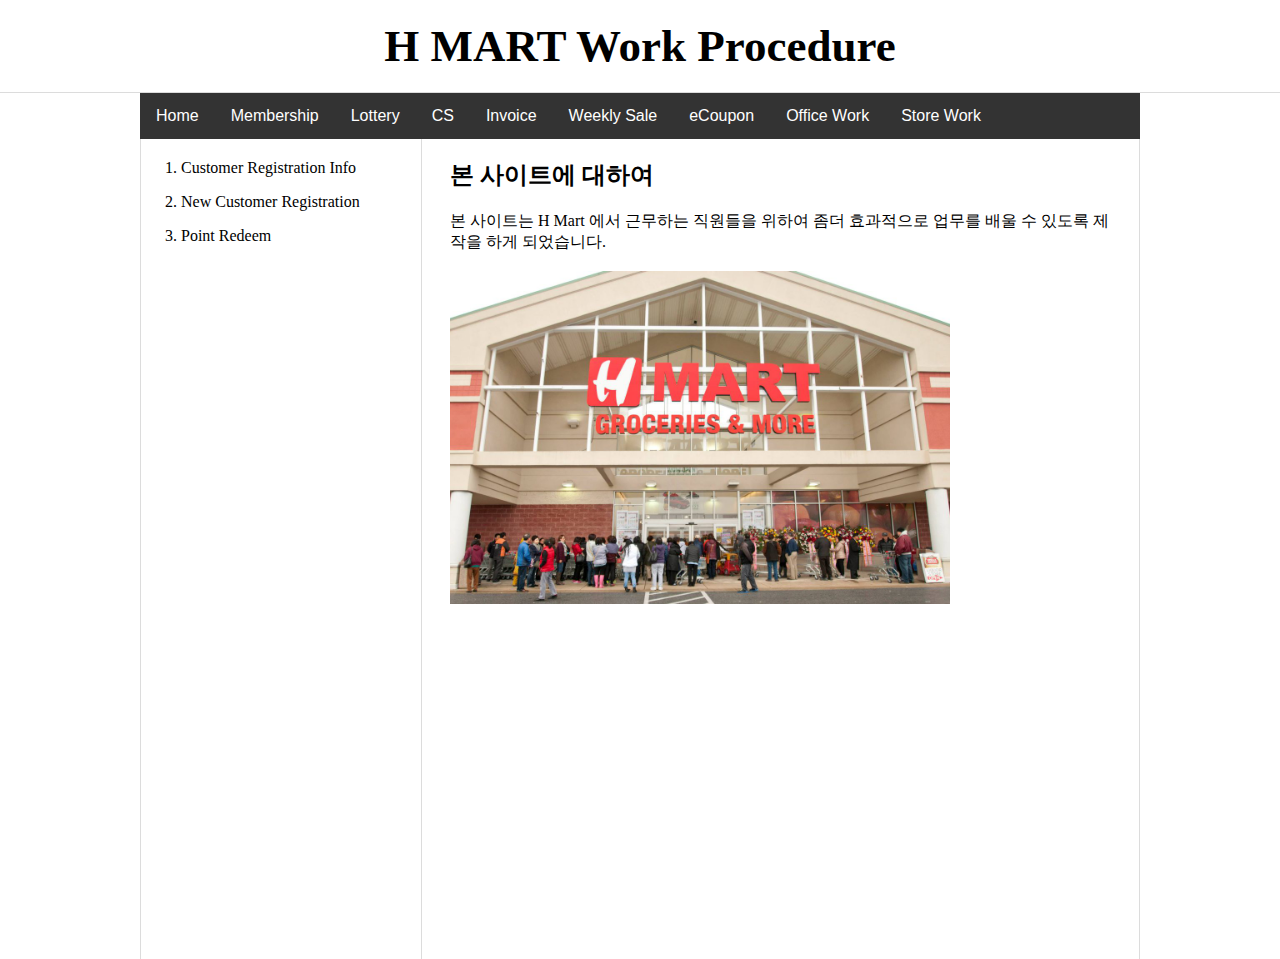
<file: index.html>
<!doctype html>
<html>
<head>
  <title>Work Procedure</title>
  <meta charset="utf-8">
  <meta name="viewport" content="width=1280">
  <!-- Global site tag (gtag.js) - Google Analytics -->
<script async src="https://www.googletagmanager.com/gtag/js?id=UA-116137531-1"></script>
<script>
  window.dataLayer = window.dataLayer || [];
  function gtag(){dataLayer.push(arguments);}
  gtag('js', new Date());

  gtag('config', 'UA-116137531-1');
</script>
<link rel="stylesheet" href="style.css">

</head>

<body>
    <h1><a href="index.html">H MART Work Procedure</a></h1>
    <div id="wrapper">

      <div class="navbar">
        <a href="#home">Home</a>
        <div class="dropdown">
          <button class="dropbtn">Membership
            <i class="fa fa-caret-down"></i>
          </button>
          <div class="dropdown-content">
            <a href="#">Link 1</a>
            <a href="#">Link 2</a>
            <a href="#">Link 3</a>
          </div>
        </div>
        <div class="dropdown">
          <button class="dropbtn">Lottery
            <i class="fa fa-caret-down"></i>
          </button>
          <div class="dropdown-content">
            <a href="#">Link 1</a>
            <a href="#">Link 2</a>
            <a href="#">Link 3</a>
          </div>
        </div>
        <div class="dropdown">
          <button class="dropbtn">CS
            <i class="fa fa-caret-down"></i>
          </button>
          <div class="dropdown-content">
            <a href="#">Link 1</a>
            <a href="#">Link 2</a>
            <a href="#">Link 3</a>
          </div>
        </div>
        <div class="dropdown">
          <button class="dropbtn">Invoice
            <i class="fa fa-caret-down"></i>
          </button>
          <div class="dropdown-content">
            <a href="#">Link 1</a>
            <a href="#">Link 2</a>
            <a href="#">Link 3</a>
          </div>
        </div>
        <div class="dropdown">
          <button class="dropbtn">Weekly Sale
            <i class="fa fa-caret-down"></i>
          </button>
          <div class="dropdown-content">
            <a href="#">Link 1</a>
            <a href="#">Link 2</a>
            <a href="#">Link 3</a>
          </div>
        </div>
        <div class="dropdown">
          <button class="dropbtn">eCoupon
            <i class="fa fa-caret-down"></i>
          </button>
          <div class="dropdown-content">
            <a href="#">Link 1</a>
            <a href="#">Link 2</a>
            <a href="#">Link 3</a>
          </div>
        </div>
        <div class="dropdown">
          <button class="dropbtn">Office Work
            <i class="fa fa-caret-down"></i>
          </button>
          <div class="dropdown-content">
            <a href="#">Link 1</a>
            <a href="#">Link 2</a>
            <a href="#">Link 3</a>
          </div>
        </div>
        <div class="dropdown">
          <button class="dropbtn">Store Work
            <i class="fa fa-caret-down"></i>
          </button>
          <div class="dropdown-content">
            <a href="#">Link 1</a>
            <a href="#">Link 2</a>
            <a href="#">Link 3</a>
          </div>
        </div>
      </div>

    <div id="grid">
      <ol>
        <li><a href="1.html">Customer Registration Info</a></li>
        <p><li><a href="2.html">New Customer Registration</a></li></p>
        <p><li><a href="3.html">Point Redeem</a></li></p>
      </ol>
      <div id="article">
        <h2>본 사이트에 대하여</h2>
        본 사이트는 H Mart 에서 근무하는 직원들을 위하여 좀더 효과적으로 업무를 배울 수 있도록 제작을 하게 되었습니다.
      <br><br>
      <img src="hmart02.jpg" width="500px">

        <p>
          <iframe width="560" height="315" src="https://www.youtube.com/embed/7T7r_oSp0SE" frameborder="0" allow="autoplay; encrypted-media" allowfullscreen></iframe>
        </p>

        <!--Start of Tawk.to Script-->
        <script type="text/javascript">
        var Tawk_API=Tawk_API||{}, Tawk_LoadStart=new Date();
        (function(){
        var s1=document.createElement("script"),s0=document.getElementsByTagName("script")[0];
        s1.async=true;
        s1.src='https://embed.tawk.to/5ab2f473d7591465c708ca31/default';
        s1.charset='UTF-8';
        s1.setAttribute('crossorigin','*');
        s0.parentNode.insertBefore(s1,s0);
        })();
        </script>
        <!--End of Tawk.to Script-->

        <p>
            <div id="disqus_thread"></div>
          <script>

          /**
          *  RECOMMENDED CONFIGURATION VARIABLES: EDIT AND UNCOMMENT THE SECTION BELOW TO INSERT DYNAMIC VALUES FROM YOUR PLATFORM OR CMS.
          *  LEARN WHY DEFINING THESE VARIABLES IS IMPORTANT: https://disqus.com/admin/universalcode/#configuration-variables*/
          /*
          var disqus_config = function () {
          this.page.url = PAGE_URL;  // Replace PAGE_URL with your page's canonical URL variable
          this.page.identifier = PAGE_IDENTIFIER; // Replace PAGE_IDENTIFIER with your page's unique identifier variable
          };
          */
          (function() { // DON'T EDIT BELOW THIS LINE
          var d = document, s = d.createElement('script');
          s.src = 'https://hmart-1.disqus.com/embed.js';
          s.setAttribute('data-timestamp', +new Date());
          (d.head || d.body).appendChild(s);
          })();
          </script>
          <noscript>Please enable JavaScript to view the <a href="https://disqus.com/?ref_noscript">comments powered by Disqus.</a></noscript>
        </p>
      </div>
    </div>
  </div>

</body>
</html>
</file>
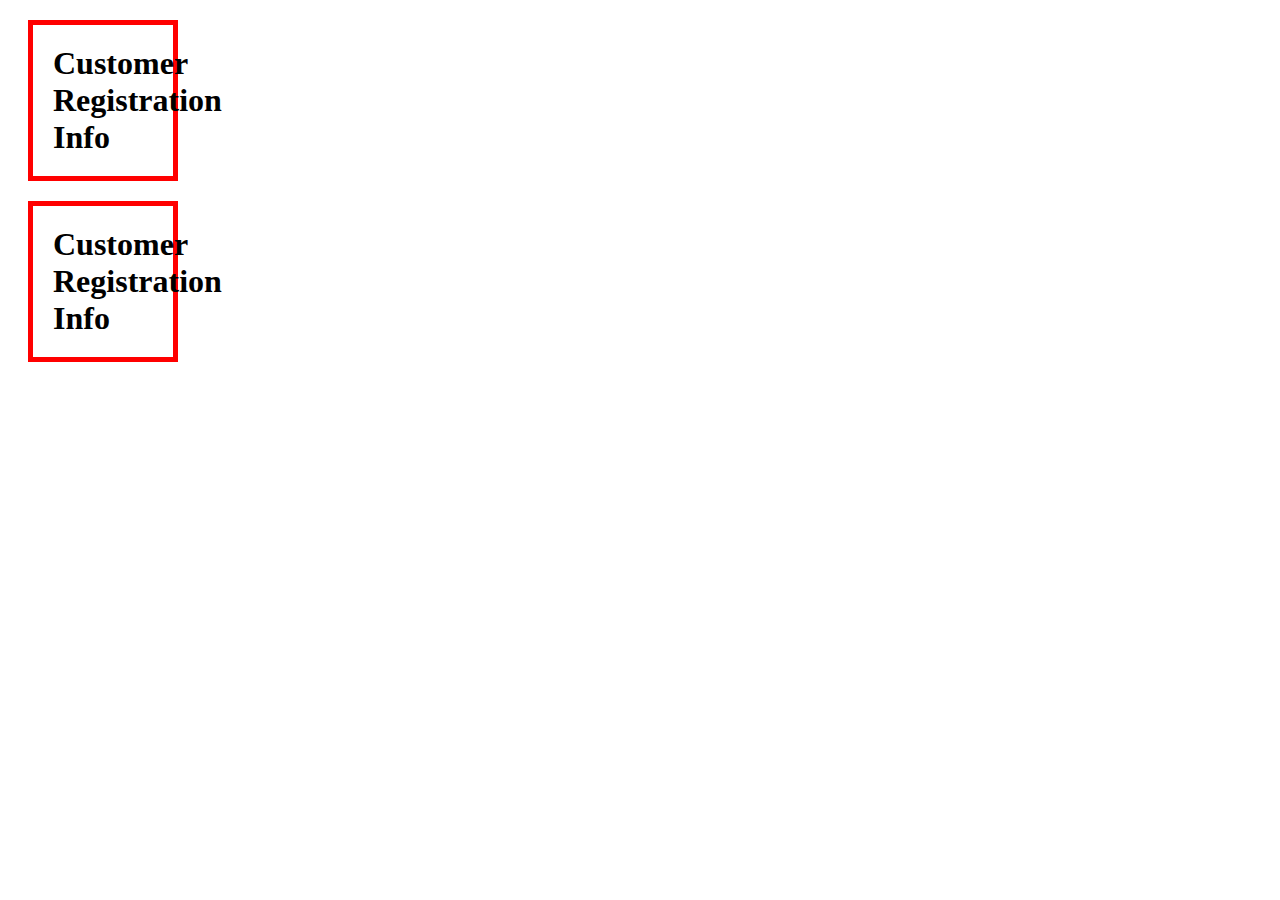
<file: box.html>
<!DOCTYPE html>
<html lang="en">
<head>
  <meta charset="UTF-8">
  <meta name="viewport" content="width=device-width, initial-scale=1.0">
  <meta http-equiv="X-UA-Compatible" content="ie=edge">
  <title>Document</title>
  <style>
    h1 {
      border: 5px solid red;
      padding: 20px;
      margin: 20px;
      display:block;
      width: 100px;
    }
    </style>
</head>
<body>
  <h1>Customer Registration Info</h1>
  <h1>Customer Registration Info</h1>
</body>
</html>
</file>
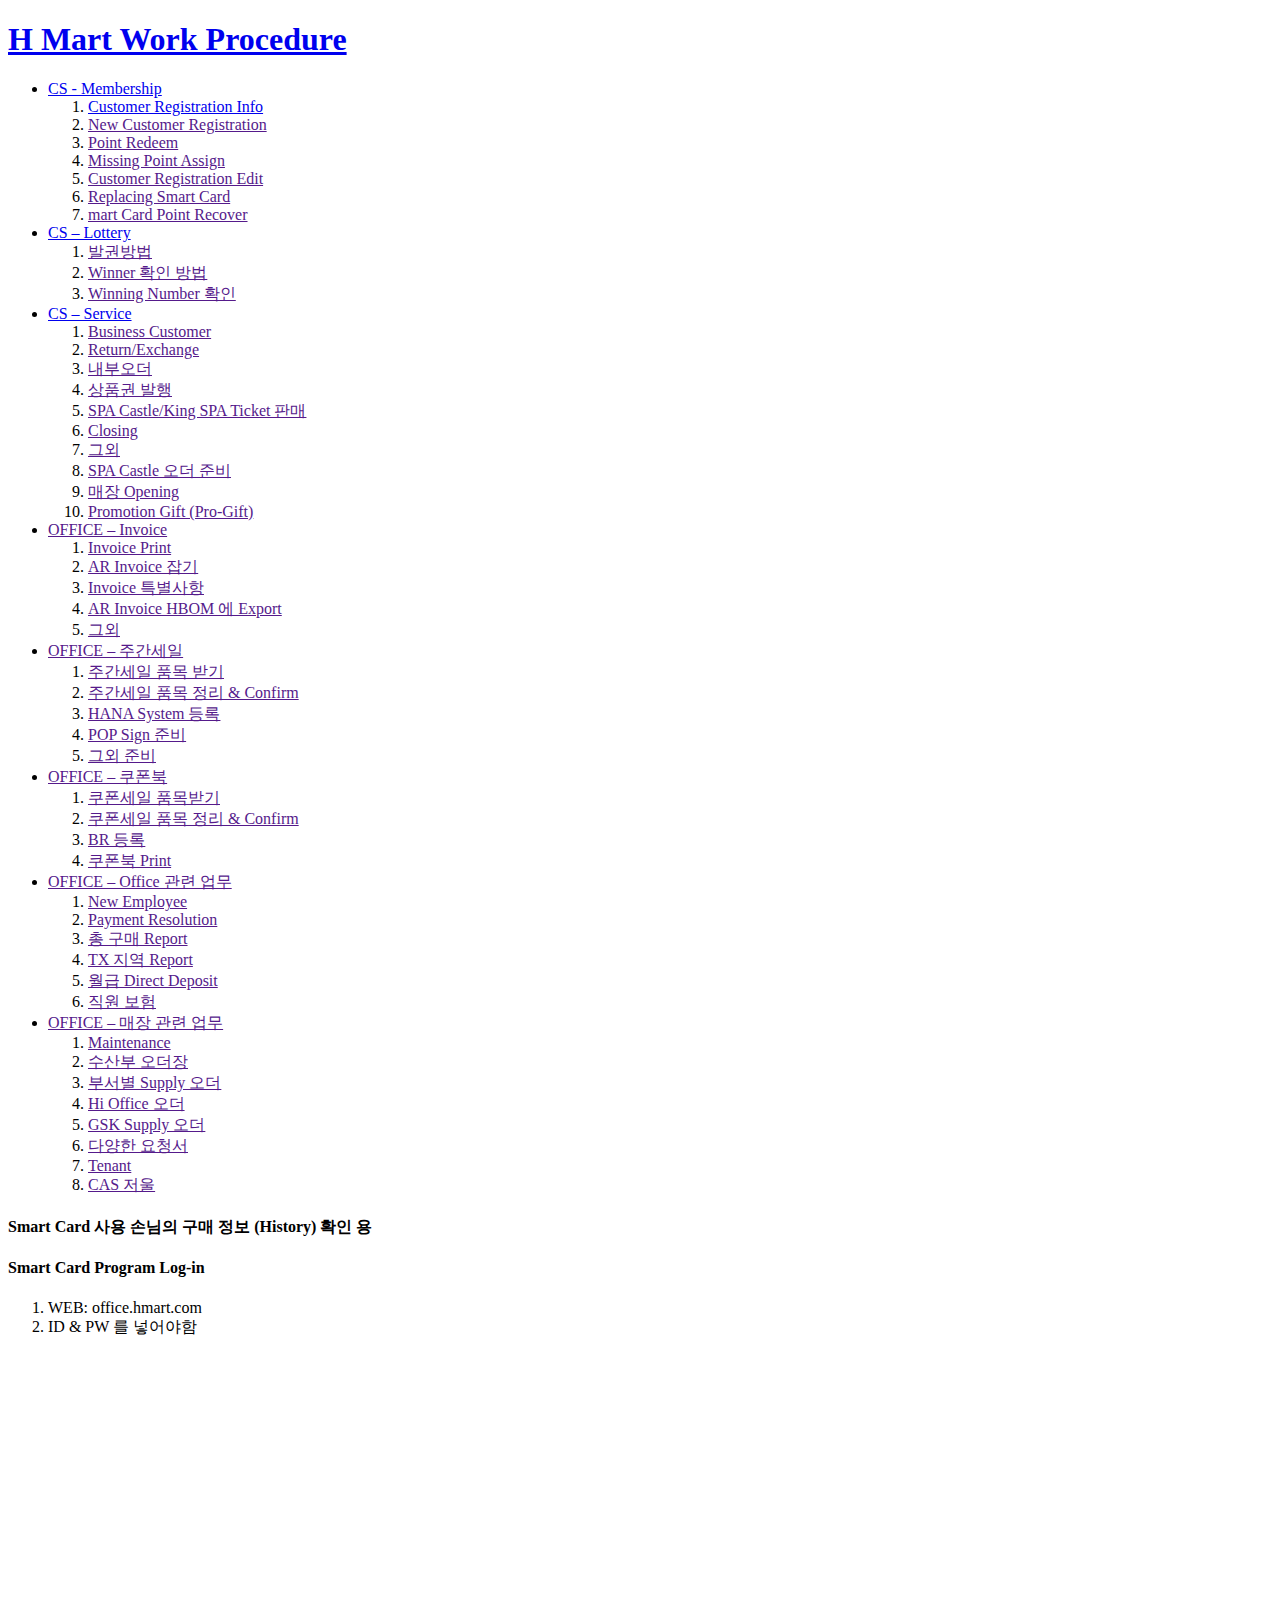
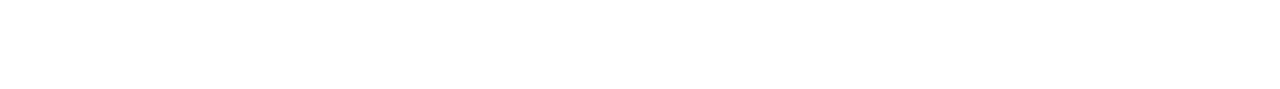
<file: CSM-01CRI.html>
<!doctype html>
<html>
<head>
  <title>Work Procedure</title>
  <meta charset="utf-8">
  <!-- Global site tag (gtag.js) - Google Analytics -->
<script async src="https://www.googletagmanager.com/gtag/js?id=UA-116137531-1"></script>
<script>
  window.dataLayer = window.dataLayer || [];
  function gtag(){dataLayer.push(arguments);}
  gtag('js', new Date());

  gtag('config', 'UA-116137531-1');
</script>

</head>
<body>
  <h1><a href="index.html">H Mart Work Procedure</a></h1>
  <ul>
    <li><a href="index.html">CS - Membership</a></li>
      <ol>
        <li><a href="CSM-01CRI.html">Customer Registration Info</a></li>
        <li><a href="">New Customer Registration</a></li>
        <li><a href="">Point Redeem</a></li>
        <li><a href="">Missing Point Assign</a></li>
        <li><a href="">Customer Registration Edit</a></li>
        <li><a href="">Replacing Smart Card</a></li>
        <li><a href="">mart Card Point Recover</a></li>
      </ol>
    <li><a href="2.html">CS – Lottery</a></li>
      <ol>
        <li><a href="">발권방법</a></li>
        <li><a href="">Winner 확인 방법</a></li>
        <li><a href="">Winning Number 확인</a></li>
      </ol>
    <li><a href="3.html">CS – Service</a></li>
      <ol>
        <li><a href="">Business Customer</a></li>
        <li><a href="">Return/Exchange</a></li>
        <li><a href="">내부오더</a></li>
        <li><a href="">상품권 발행</a></li>
        <li><a href="">SPA Castle/King SPA Ticket 판매</a></li>
        <li><a href="">Closing</a></li>
        <li><a href="">그외</a></li>
        <li><a href="">SPA Castle 오더 준비</a></li>
        <li><a href="">매장 Opening</a></li>
        <li><a href="">Promotion Gift (Pro-Gift)</a></li>
      </ol>
    <li><a href="">OFFICE – Invoice</a></li>
      <ol>
        <li><a href="">Invoice Print</a></li>
        <li><a href="">AR Invoice 잡기</a></li>
        <li><a href="">Invoice 특별사항</a></li>
        <li><a href="">AR Invoice HBOM 에 Export</a></li>
        <li><a href="">그외</a></li>
      </ol>
    <li><a href="">OFFICE – 주간세일</a></li>
      <ol>
        <li><a href="">주간세일 품목 받기</a></li>
        <li><a href="">주간세일 품목 정리 & Confirm</a></li>
        <li><a href="">HANA System 등록</a></li>
        <li><a href="">POP Sign 준비</a></li>
        <li><a href="">그외 준비</a></li>
      </ol>
    <li><a href="">OFFICE – 쿠폰북</a></li>
      <ol>
        <li><a href="">쿠폰세일 품목받기</a></li>
        <li><a href="">쿠폰세일 품목 정리 & Confirm</a></li>
        <li><a href="">BR 등록</a></li>
        <li><a href="">쿠폰북 Print</a></li>
      </ol>
    <li><a href="">OFFICE – Office 관련 업무</a></li>
      <ol>
        <li><a href="">New Employee</a></li>
        <li><a href="">Payment Resolution</a></li>
        <li><a href="">총 구매 Report</a></li>
        <li><a href="">TX 지역 Report</a></li>
        <li><a href="">월급 Direct Deposit</a></li>
        <li><a href="">직원 보험</a></li>
      </ol>
    <li><a href="">OFFICE – 매장 관련 업무</a></li>
      <ol>
        <li><a href="">Maintenance</a></li>
        <li><a href="">수산부 오더장</a></li>
        <li><a href="">부서별 Supply 오더</a></li>
        <li><a href="">Hi Office 오더</a></li>
        <li><a href="">GSK Supply 오더</a></li>
        <li><a href="">다양한 요청서</a></li>
        <li><a href="">Tenant</a></li>
        <li><a href="">CAS 저울</a></li>
      </ol>
  </ul>

<h4>Smart Card 사용 손님의 구매 정보 (History) 확인 용</h4>
<h4>Smart Card Program Log-in</h4>
<ol>
  <li>WEB: office.hmart.com</li>
  <li>ID & PW 를 넣어야함</li>
</ol>

<p>
  <iframe width="560" height="315" src="https://www.youtube.com/embed/7T7r_oSp0SE" frameborder="0" allow="autoplay; encrypted-media" allowfullscreen></iframe>
</p>

<!--Start of Tawk.to Script-->
<script type="text/javascript">
var Tawk_API=Tawk_API||{}, Tawk_LoadStart=new Date();
(function(){
var s1=document.createElement("script"),s0=document.getElementsByTagName("script")[0];
s1.async=true;
s1.src='https://embed.tawk.to/5ab2f473d7591465c708ca31/default';
s1.charset='UTF-8';
s1.setAttribute('crossorigin','*');
s0.parentNode.insertBefore(s1,s0);
})();
</script>
<!--End of Tawk.to Script-->

<p>
    <div id="disqus_thread"></div>
  <script>

  /**
  *  RECOMMENDED CONFIGURATION VARIABLES: EDIT AND UNCOMMENT THE SECTION BELOW TO INSERT DYNAMIC VALUES FROM YOUR PLATFORM OR CMS.
  *  LEARN WHY DEFINING THESE VARIABLES IS IMPORTANT: https://disqus.com/admin/universalcode/#configuration-variables*/
  /*
  var disqus_config = function () {
  this.page.url = PAGE_URL;  // Replace PAGE_URL with your page's canonical URL variable
  this.page.identifier = PAGE_IDENTIFIER; // Replace PAGE_IDENTIFIER with your page's unique identifier variable
  };
  */
  (function() { // DON'T EDIT BELOW THIS LINE
  var d = document, s = d.createElement('script');
  s.src = 'https://hmart-1.disqus.com/embed.js';
  s.setAttribute('data-timestamp', +new Date());
  (d.head || d.body).appendChild(s);
  })();
  </script>
  <noscript>Please enable JavaScript to view the <a href="https://disqus.com/?ref_noscript">comments powered by Disqus.</a></noscript>
</p>

</body>
</html>
</file>
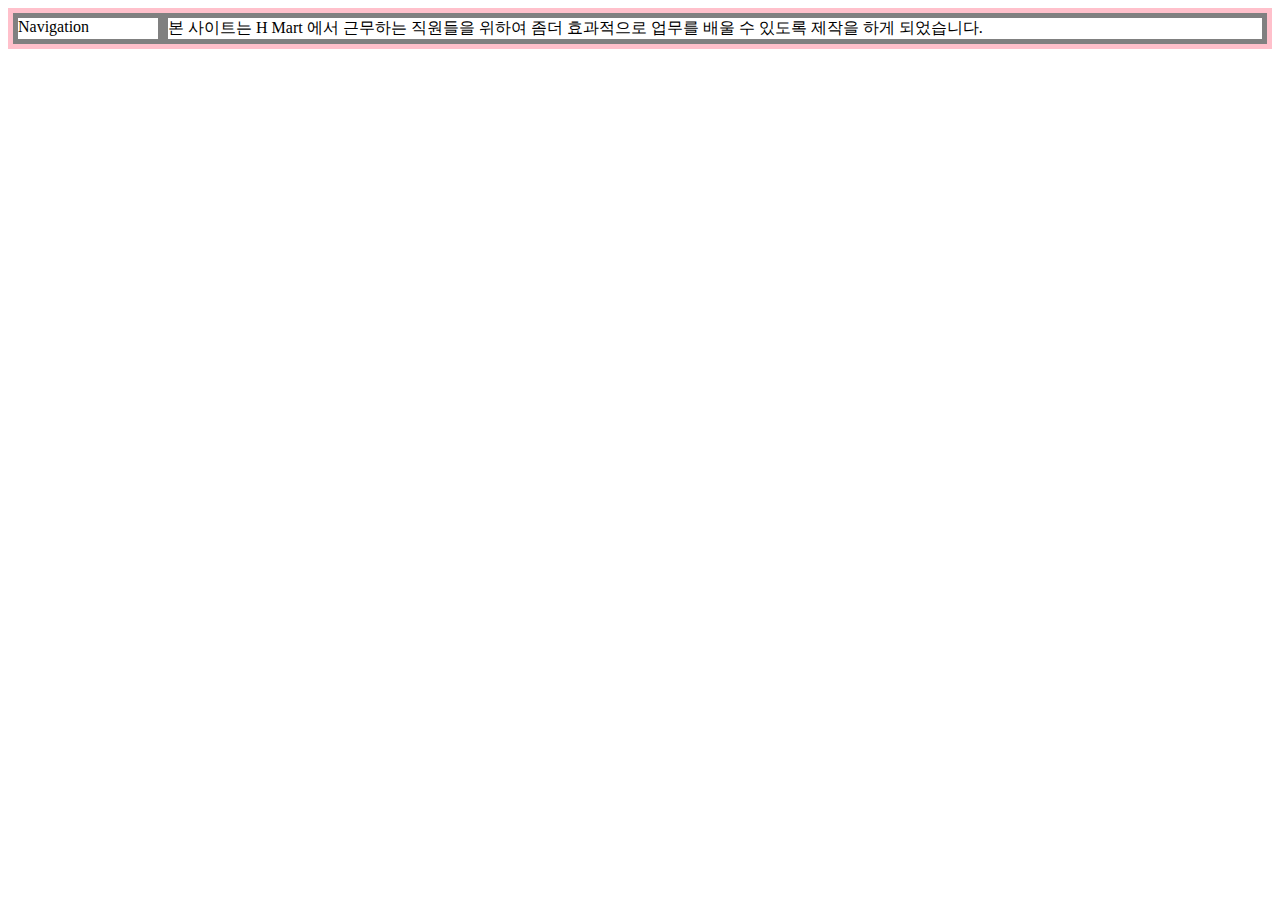
<file: grid.html>
<!DOCTYPE html>
<html lang="en">
<head>
  <meta charset="UTF-8">
  <meta name="viewport" content="width=device-width, initial-scale=1.0">
  <meta http-equiv="X-UA-Compatible" content="ie=edge">
  <title>Document</title>
  <style>
    #grid {
      border:5px solid pink;
      display: grid;
      grid-template-columns: 150px 1fr;
    }
    div {
      border:5px solid gray;
    }

  </style>

</head>
<body>
  <div id="grid">
    <div>Navigation</div>
    <div>본 사이트는 H Mart 에서 근무하는 직원들을 위하여 좀더 효과적으로 업무를 배울 수 있도록 제작을 하게 되었습니다.</div>
  </div>
</body>
</html>
</file>
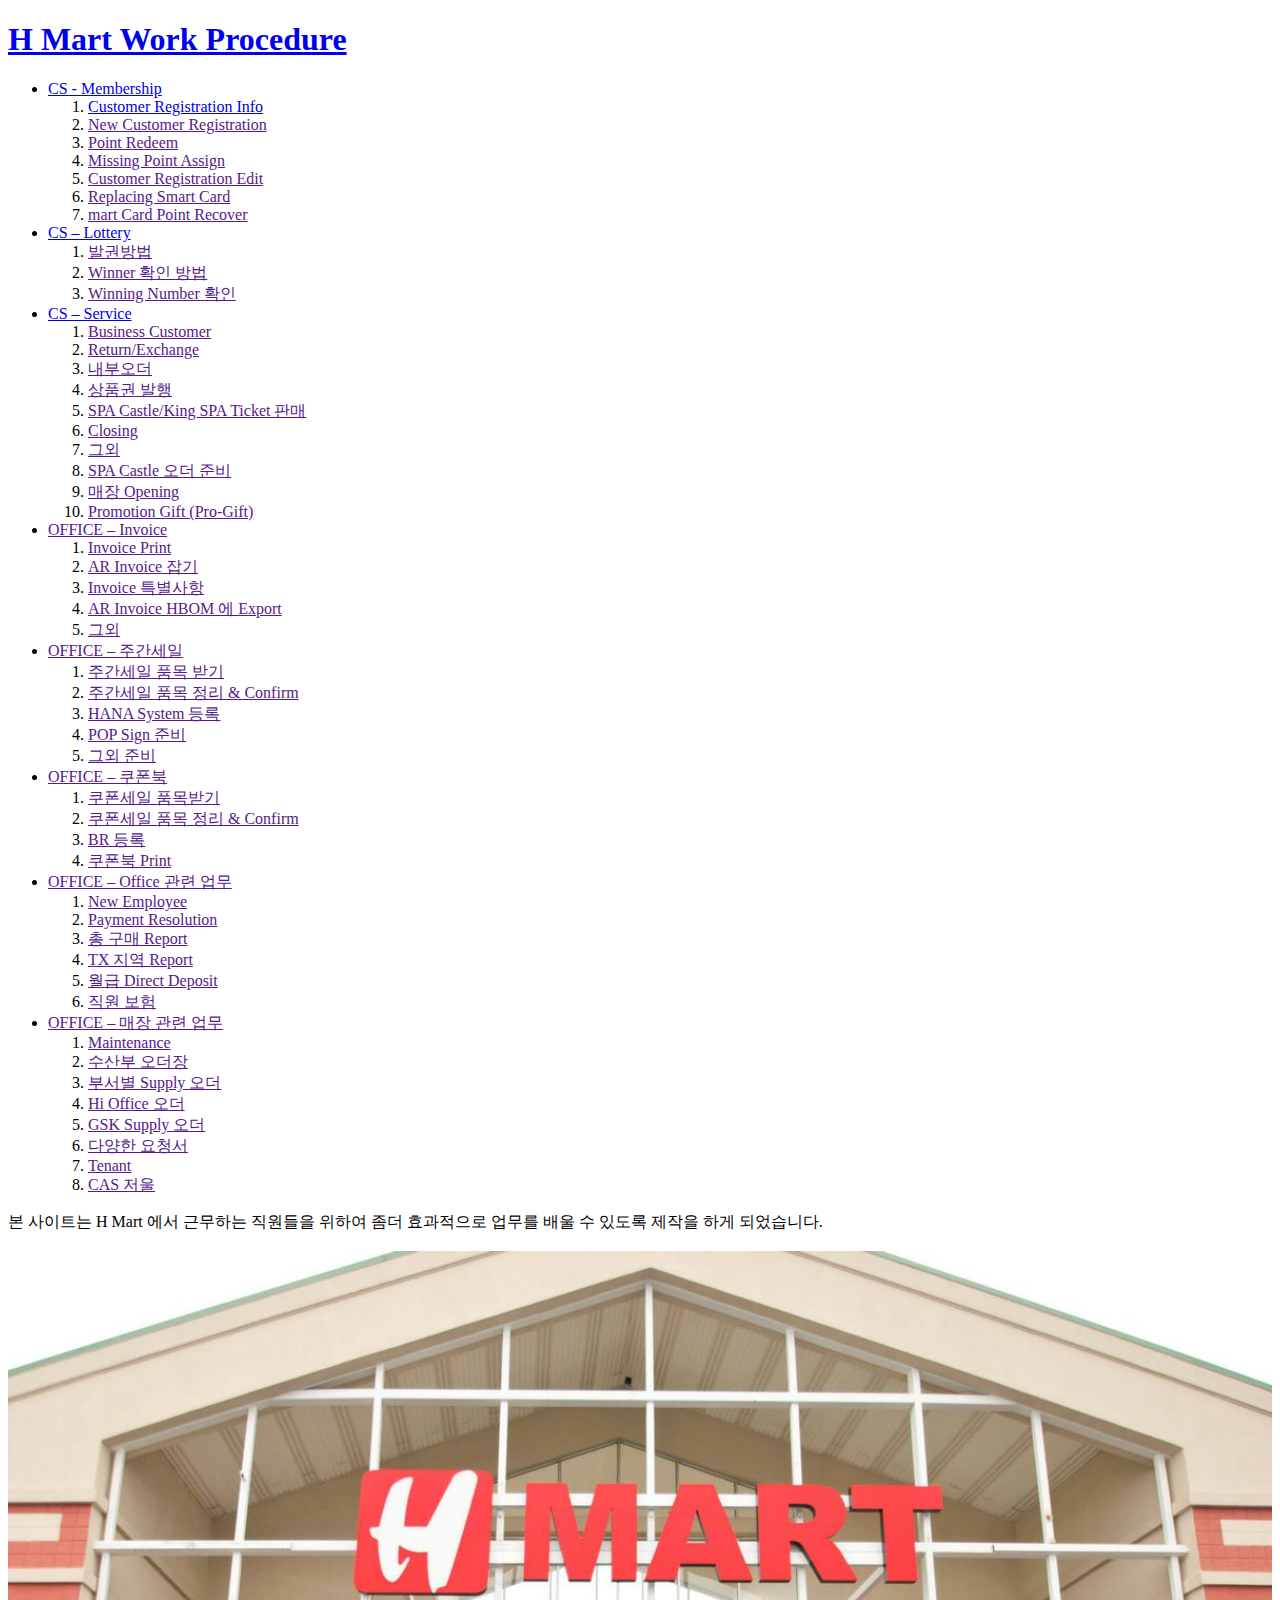
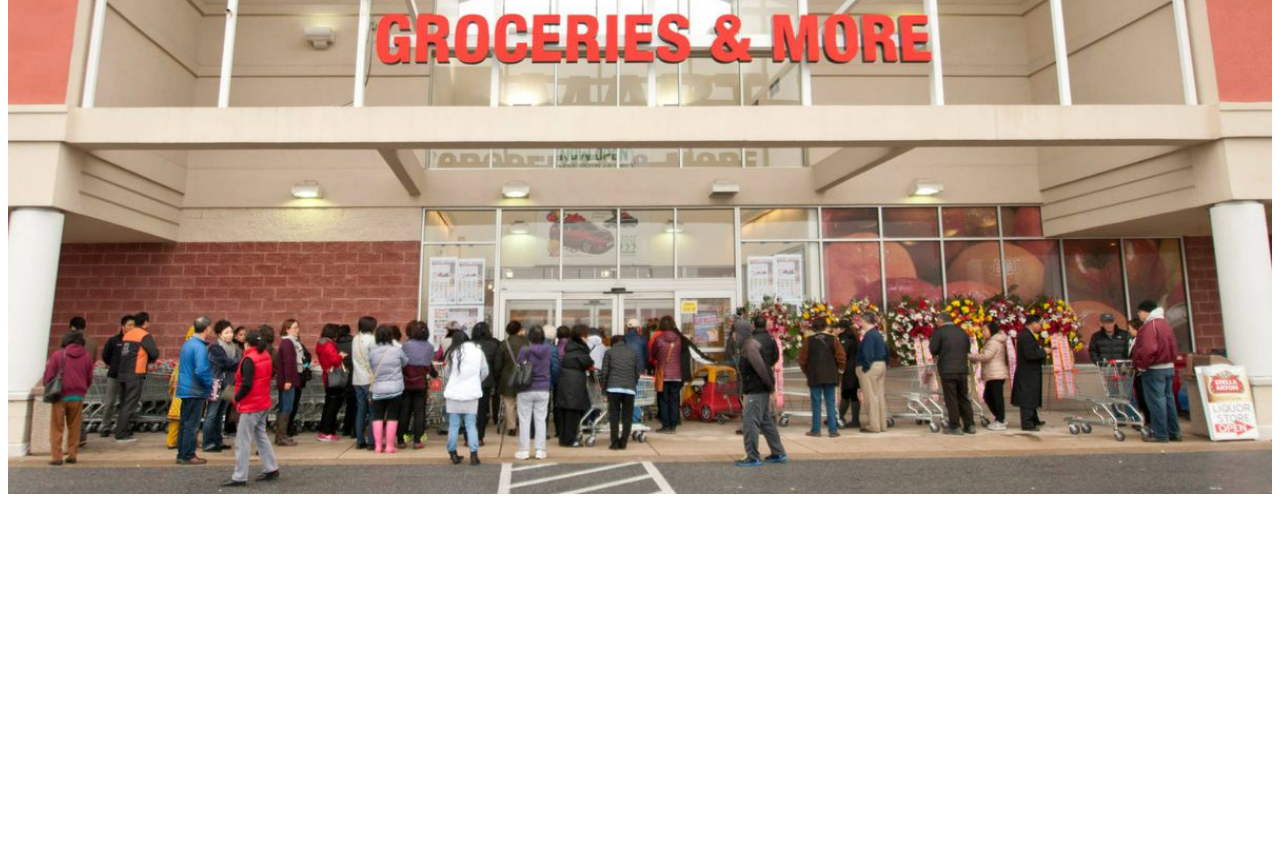
<file: index_hmart.html>
<!doctype html>
<html>
<head>
  <title>Work Procedure</title>
  <meta charset="utf-8">
  <!-- Global site tag (gtag.js) - Google Analytics -->
<script async src="https://www.googletagmanager.com/gtag/js?id=UA-116137531-1"></script>
<script>
  window.dataLayer = window.dataLayer || [];
  function gtag(){dataLayer.push(arguments);}
  gtag('js', new Date());

  gtag('config', 'UA-116137531-1');
</script>

</head>
<body>
  <h1><a href="index.html">H Mart Work Procedure</a></h1>
  <ul>
    <li><a href="index.html">CS - Membership</a></li>
      <ol>
        <li><a href="CSM-01CRI.html">Customer Registration Info</a></li>
        <li><a href="">New Customer Registration</a></li>
        <li><a href="">Point Redeem</a></li>
        <li><a href="">Missing Point Assign</a></li>
        <li><a href="">Customer Registration Edit</a></li>
        <li><a href="">Replacing Smart Card</a></li>
        <li><a href="">mart Card Point Recover</a></li>
      </ol>
    <li><a href="2.html">CS – Lottery</a></li>
      <ol>
        <li><a href="">발권방법</a></li>
        <li><a href="">Winner 확인 방법</a></li>
        <li><a href="">Winning Number 확인</a></li>
      </ol>
    <li><a href="3.html">CS – Service</a></li>
      <ol>
        <li><a href="">Business Customer</a></li>
        <li><a href="">Return/Exchange</a></li>
        <li><a href="">내부오더</a></li>
        <li><a href="">상품권 발행</a></li>
        <li><a href="">SPA Castle/King SPA Ticket 판매</a></li>
        <li><a href="">Closing</a></li>
        <li><a href="">그외</a></li>
        <li><a href="">SPA Castle 오더 준비</a></li>
        <li><a href="">매장 Opening</a></li>
        <li><a href="">Promotion Gift (Pro-Gift)</a></li>
      </ol>
    <li><a href="">OFFICE – Invoice</a></li>
      <ol>
        <li><a href="">Invoice Print</a></li>
        <li><a href="">AR Invoice 잡기</a></li>
        <li><a href="">Invoice 특별사항</a></li>
        <li><a href="">AR Invoice HBOM 에 Export</a></li>
        <li><a href="">그외</a></li>
      </ol>
    <li><a href="">OFFICE – 주간세일</a></li>
      <ol>
        <li><a href="">주간세일 품목 받기</a></li>
        <li><a href="">주간세일 품목 정리 & Confirm</a></li>
        <li><a href="">HANA System 등록</a></li>
        <li><a href="">POP Sign 준비</a></li>
        <li><a href="">그외 준비</a></li>
      </ol>
    <li><a href="">OFFICE – 쿠폰북</a></li>
      <ol>
        <li><a href="">쿠폰세일 품목받기</a></li>
        <li><a href="">쿠폰세일 품목 정리 & Confirm</a></li>
        <li><a href="">BR 등록</a></li>
        <li><a href="">쿠폰북 Print</a></li>
      </ol>
    <li><a href="">OFFICE – Office 관련 업무</a></li>
      <ol>
        <li><a href="">New Employee</a></li>
        <li><a href="">Payment Resolution</a></li>
        <li><a href="">총 구매 Report</a></li>
        <li><a href="">TX 지역 Report</a></li>
        <li><a href="">월급 Direct Deposit</a></li>
        <li><a href="">직원 보험</a></li>
      </ol>
    <li><a href="">OFFICE – 매장 관련 업무</a></li>
      <ol>
        <li><a href="">Maintenance</a></li>
        <li><a href="">수산부 오더장</a></li>
        <li><a href="">부서별 Supply 오더</a></li>
        <li><a href="">Hi Office 오더</a></li>
        <li><a href="">GSK Supply 오더</a></li>
        <li><a href="">다양한 요청서</a></li>
        <li><a href="">Tenant</a></li>
        <li><a href="">CAS 저울</a></li>
      </ol>
  </ul>

본 사이트는 H Mart 에서 근무하는 직원들을 위하여 좀더 효과적으로 업무를 배울 수 있도록 제작을 하게 되었습니다.

<br><br>
<img src="hmart02.jpg" width="100%">

<p>
  <iframe width="560" height="315" src="https://www.youtube.com/embed/7T7r_oSp0SE" frameborder="0" allow="autoplay; encrypted-media" allowfullscreen></iframe>
</p>

<!--Start of Tawk.to Script-->
<script type="text/javascript">
var Tawk_API=Tawk_API||{}, Tawk_LoadStart=new Date();
(function(){
var s1=document.createElement("script"),s0=document.getElementsByTagName("script")[0];
s1.async=true;
s1.src='https://embed.tawk.to/5ab2f473d7591465c708ca31/default';
s1.charset='UTF-8';
s1.setAttribute('crossorigin','*');
s0.parentNode.insertBefore(s1,s0);
})();
</script>
<!--End of Tawk.to Script-->

<p>
    <div id="disqus_thread"></div>
  <script>

  /**
  *  RECOMMENDED CONFIGURATION VARIABLES: EDIT AND UNCOMMENT THE SECTION BELOW TO INSERT DYNAMIC VALUES FROM YOUR PLATFORM OR CMS.
  *  LEARN WHY DEFINING THESE VARIABLES IS IMPORTANT: https://disqus.com/admin/universalcode/#configuration-variables*/
  /*
  var disqus_config = function () {
  this.page.url = PAGE_URL;  // Replace PAGE_URL with your page's canonical URL variable
  this.page.identifier = PAGE_IDENTIFIER; // Replace PAGE_IDENTIFIER with your page's unique identifier variable
  };
  */
  (function() { // DON'T EDIT BELOW THIS LINE
  var d = document, s = d.createElement('script');
  s.src = 'https://hmart-1.disqus.com/embed.js';
  s.setAttribute('data-timestamp', +new Date());
  (d.head || d.body).appendChild(s);
  })();
  </script>
  <noscript>Please enable JavaScript to view the <a href="https://disqus.com/?ref_noscript">comments powered by Disqus.</a></noscript>
</p>

</body>
</html>
</file>
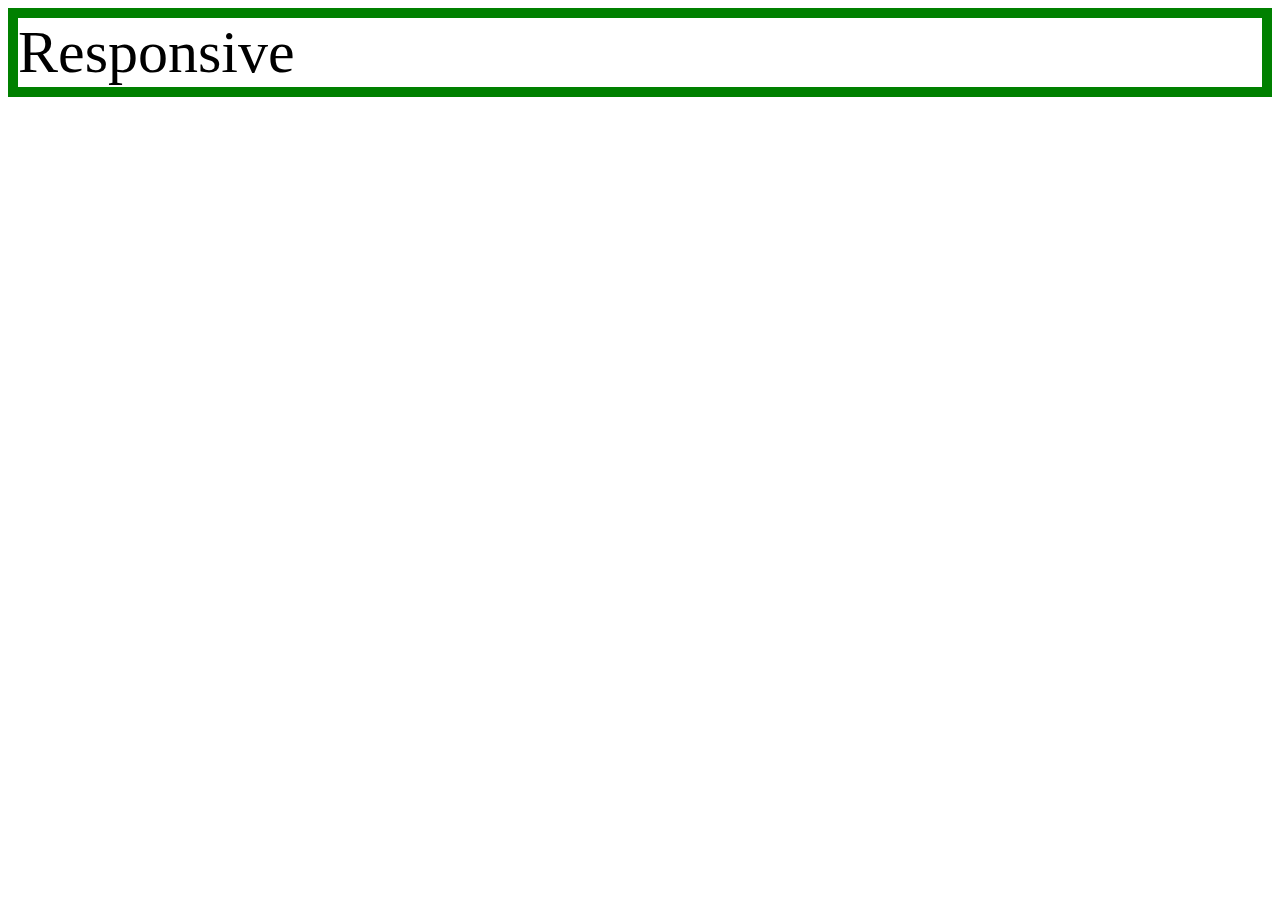
<file: mediaquery.html>
<!DOCTYPE html>
<html lang="en">
<head>
  <meta charset="UTF-8">
  <meta name="viewport" content="width=, initial-scale=1.0">
  <meta http-equiv="X-UA-Compatible" content="ie=edge">
  <title>Document</title>
  <style>
    div {
      border:10px solid green;
      font-size:60px;
    }
    @media (max-width:800px) {
      div {
        display:none;
      }
    }
  </style>
</head>
<body>
  <div>
    Responsive
  </div>
</body>
</html>
</file>
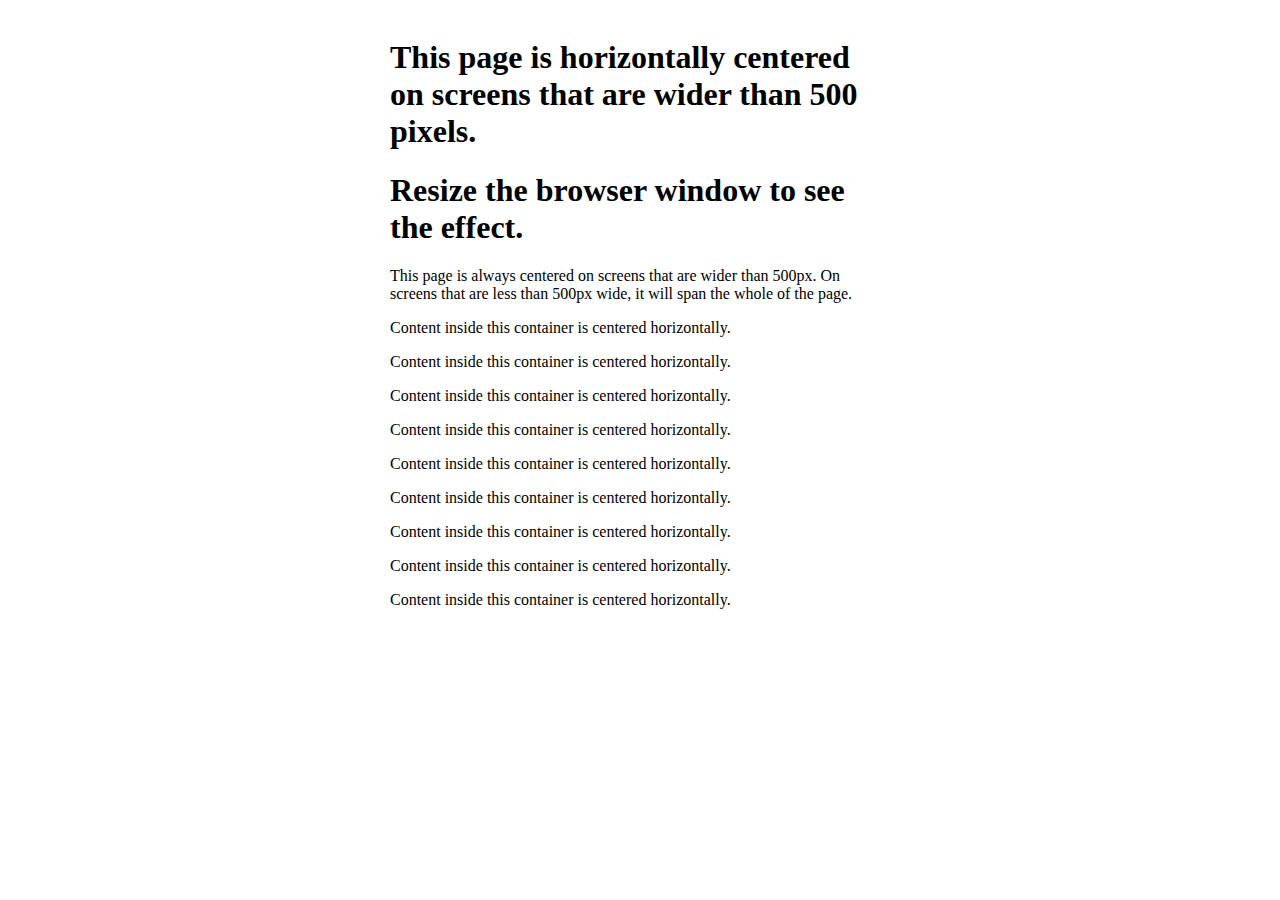
<file: test.html>
<!DOCTYPE html>
<html>
<head>
<meta name="viewport" content="width=device-width, initial-scale=1">
<style>

.content {
    max-width: 500px;
    margin: auto;
    background: white;
    padding: 10px;
}
</style>
</head>
<body>

<div class="content">
  <h1>This page is horizontally centered on screens that are wider than 500 pixels.</h1>
  <h1>Resize the browser window to see the effect.</h1>
  <p>This page is always centered on screens that are wider than 500px. On screens that are less than
  500px wide, it will span the whole of the page.</p>
  <p>Content inside this container is centered horizontally.</p>
  <p>Content inside this container is centered horizontally.</p>
  <p>Content inside this container is centered horizontally.</p>
  <p>Content inside this container is centered horizontally.</p>
  <p>Content inside this container is centered horizontally.</p>
  <p>Content inside this container is centered horizontally.</p>
  <p>Content inside this container is centered horizontally.</p>
  <p>Content inside this container is centered horizontally.</p>
  <p>Content inside this container is centered horizontally.</p>
</div>

</body>
</html>
</file>
<file: style.css>
body{
  margin:0;
}
#wrapper {
  width: 1000px;
  margin:0 auto;
}
/* Navbar container */
.navbar {
  overflow: hidden;
  background-color: #333;
  font-family: Arial;
}

/* Links inside the navbar */
.navbar a {
  float: left;
  font-size: 16px;
  color: white;
  text-align: center;
  padding: 14px 16px;
  text-decoration: none;
}

/* The dropdown container */
.dropdown {
  float: left;
  overflow: hidden;
}

/* Dropdown button */
.dropdown .dropbtn {
  font-size: 16px;
  border: none;
  outline: none;
  color: white;
  padding: 14px 16px;
  background-color: inherit;
  font-family: inherit; /* Important for vertical align on mobile phones */
  margin: 0; /* Important for vertical align on mobile phones */
}

/* Add a red background color to navbar links on hover */
.navbar a:hover, .dropdown:hover .dropbtn {
  background-color: red;
}

/* Dropdown content (hidden by default) */
.dropdown-content {
  display: none;
  position: absolute;
  background-color: #f9f9f9;
  min-width: 160px;
  box-shadow: 0px 8px 16px 0px rgba(0,0,0,0.2);
  z-index: 1;
}

/* Links inside the dropdown */
.dropdown-content a {
  float: none;
  color: black;
  padding: 12px 16px;
  text-decoration: none;
  display: block;
  text-align: left;
}

/* Add a #DCDCDC background color to dropdown links on hover */
.dropdown-content a:hover {
  background-color: #ddd;
}

/* Show the dropdown menu on hover */
.dropdown:hover .dropdown-content {
  display: block;
}
a {
  color:black;
  text-decoration: none;
}
h1 {
  font-size:45px;
  text-align: center;
  border-bottom:1px solid #DCDCDC;
  margin:0;
  padding:20px;
  width: none;
}
#grid {
  display: grid;
  grid-template-columns: 150px 1fr;
}
#grid ol{
  border-right:1px solid #DCDCDC;
  border-left:1px solid #DCDCDC;
  width: 220px;
  margin:0;
  padding:20px;
  padding-left:40px;
}
#grid #article {
  padding-left: 160px;
  border-right: 1px solid #DCDCDC;
  padding-right: 25px;
}
@media (max-width:820px){
  #grid{
     display: block;
   }
  #grid ol{
     border-right:none;
   }
  h1 {
     border-bottom:none;
     padding:0px;
   }
}
</file>
